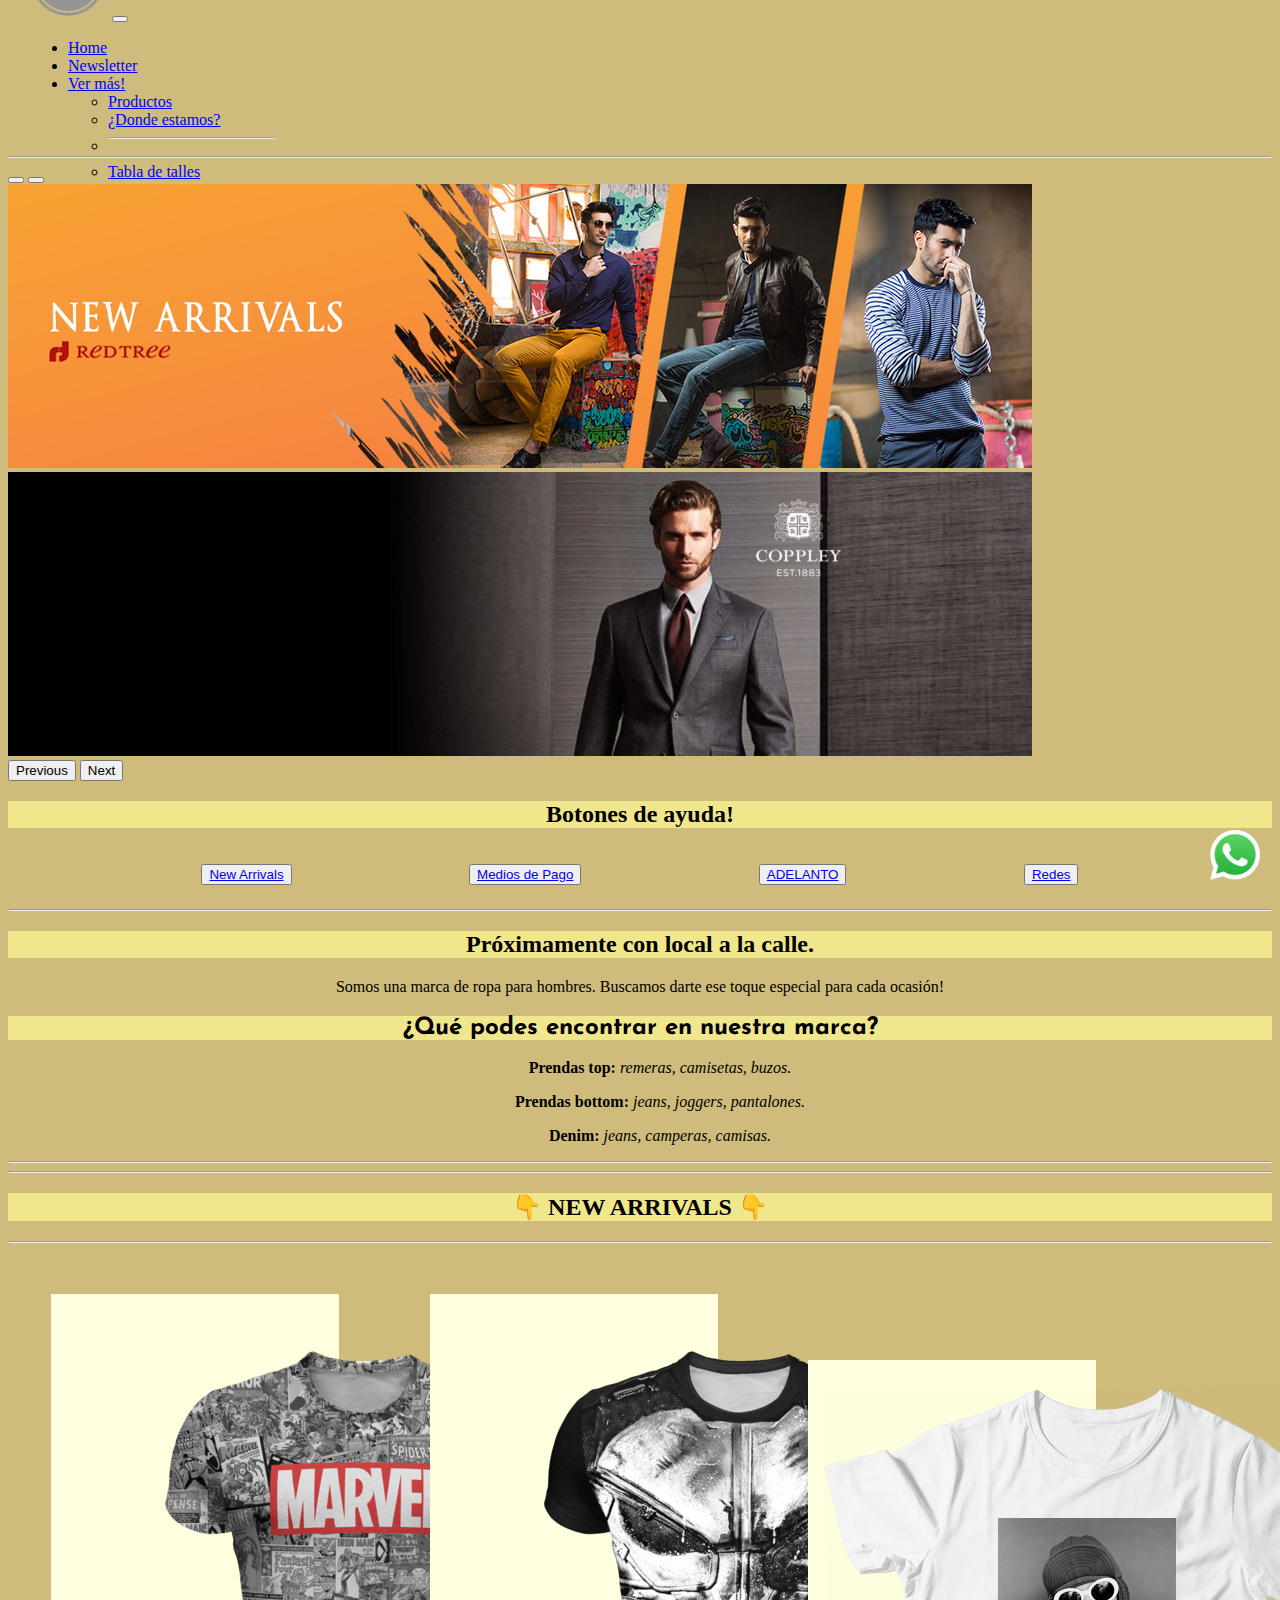
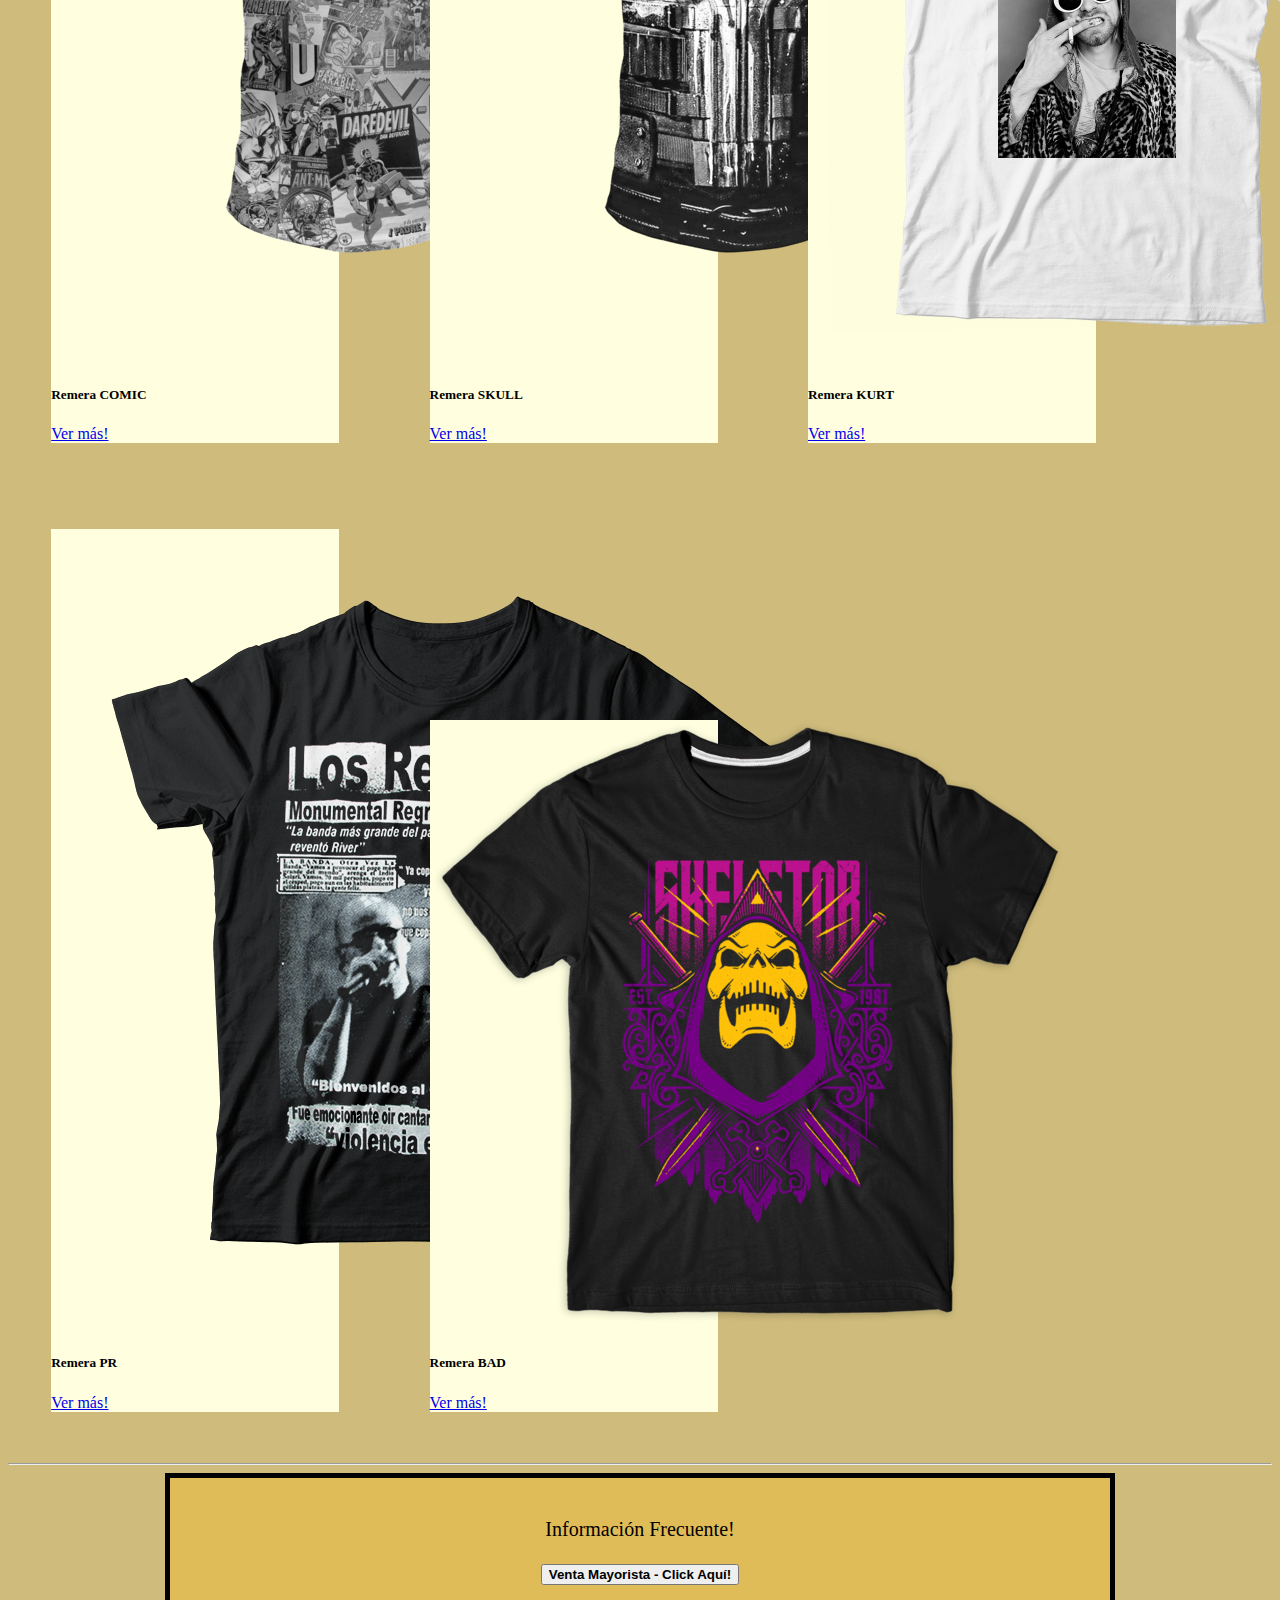
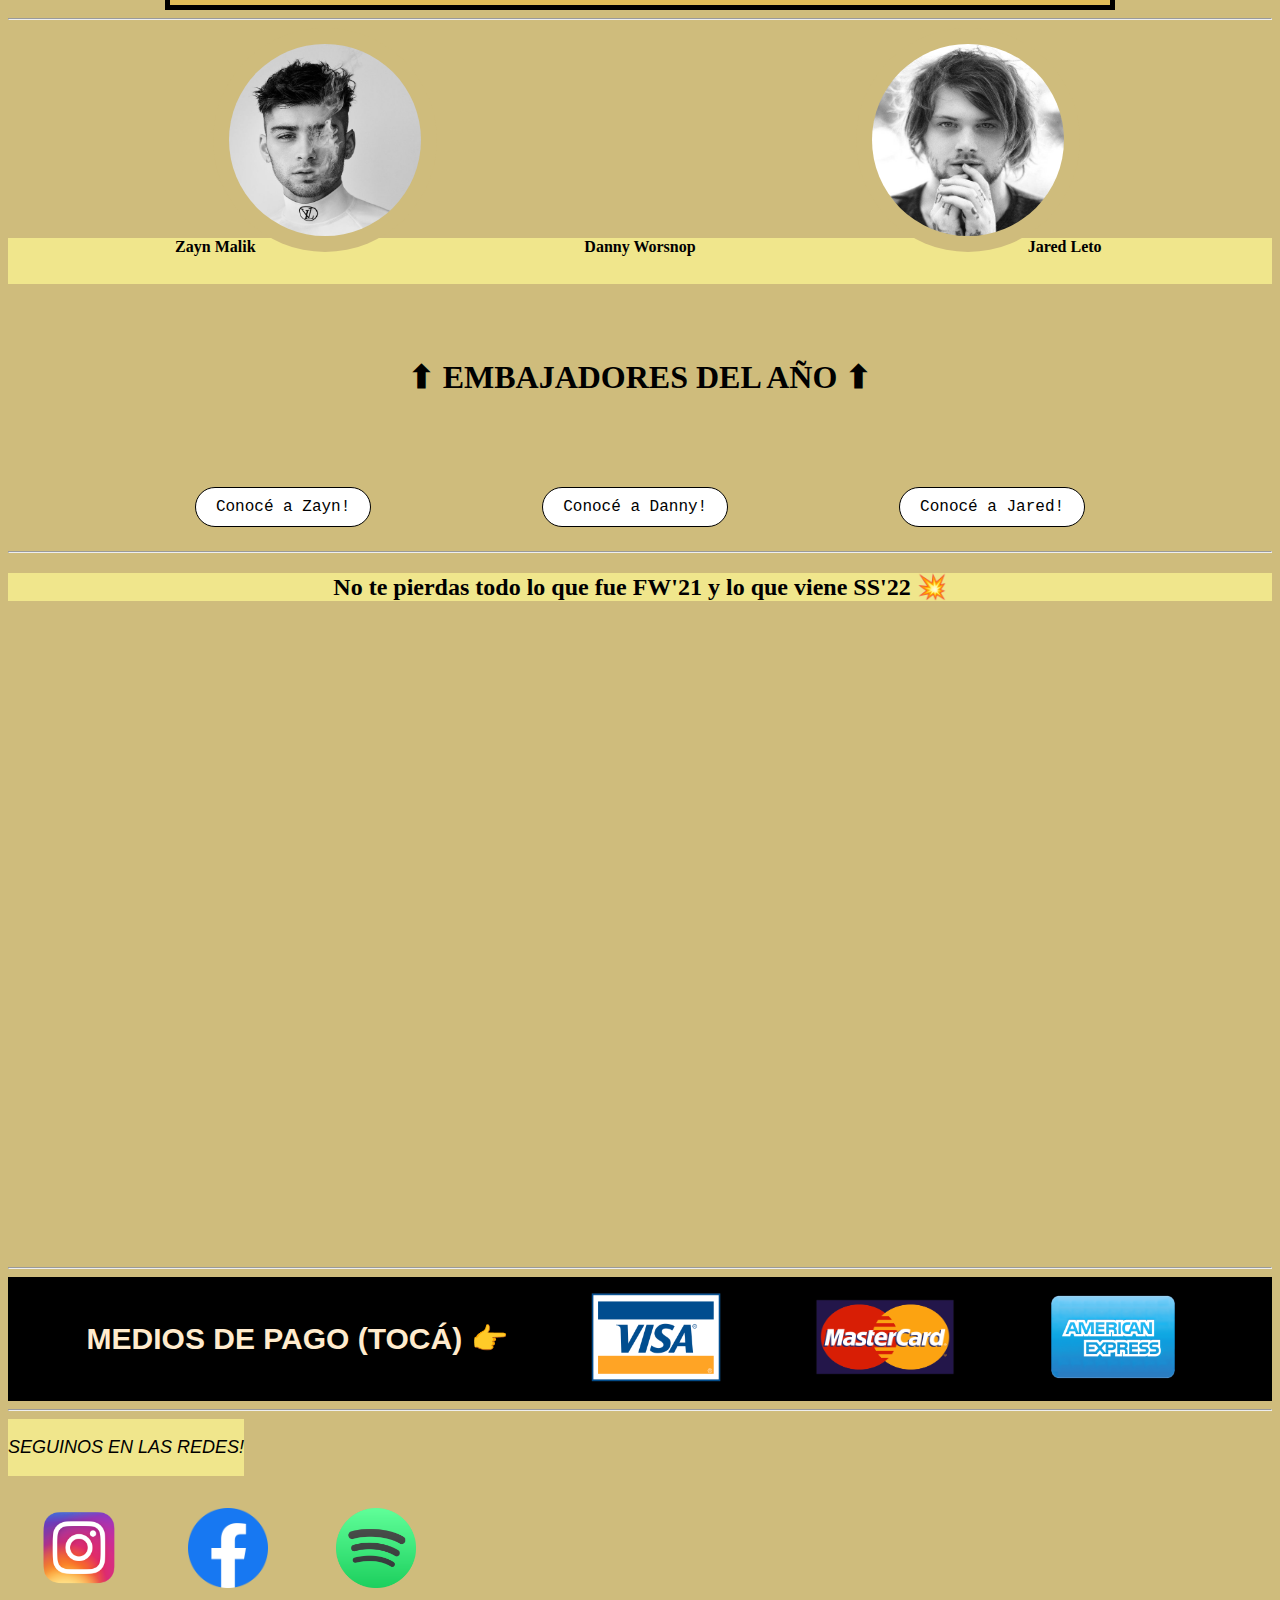
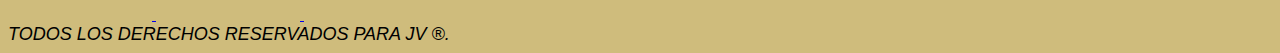
<file: index.html>
<!DOCTYPE html> <!-- declaro el doc HTML -->

<html lang="en"> <!-- etiqueta global de HTML. El atributo LANG define el lenguaje. -->

<head> <!-- Info para el navegador -->
    <meta charset="UTF-8"> <!-- Codifica los caracteres -->
    <meta http-equiv="X-UA-Compatible" content="IE=edge">
    <meta name="viewport" content="width=device-width, initial-scale=1.0"> <!-- responsive: diseño para pantallas -->
    <title>Proyecto Final: Nicolás Enriquez</title> <!-- nombre del documento (solapa) -->
    <!-- BOOTSRAP -->
    <link href="https://cdn.jsdelivr.net/npm/bootstrap@5.1.1/dist/css/bootstrap.min.css" rel="stylesheet" integrity="sha384-F3w7mX95PdgyTmZZMECAngseQB83DfGTowi0iMjiWaeVhAn4FJkqJByhZMI3AhiU" crossorigin="anonymous">    
    <!-- CSS -->
    <link rel="stylesheet" href="./style.css">
    <!-- SASS -->
    <link rel="stylesheet" href="../css/main.css">
    <!-- RESPONSIVE !-->
    <link rel="stylesheet" href="./responsive.css">
    <!-- Google Font -->
    <link rel="preconnect" href="https://fonts.googleapis.com">
    <link rel="preconnect" href="https://fonts.gstatic.com" crossorigin>
    <link href="https://fonts.googleapis.com/css2?family=Josefin+Sans:wght@600&display=swap" rel="stylesheet"> 
</head>

<header class="titulo">
    
  <!--------------- INICIO DE NAVBAR ---------------->
    <nav class="navbar navbar-expand-lg navbar-light bg-warning"> <!-- Se uitiliza nav para menu de navegacion principa -->
      <div class="container-fluid">
        <a class="navbar-brand" href="#"><img src="./images/jvlogo3.png" class="img-fluid" width="80px" height="80px" alt=""></a>
        <button class="navbar-toggler" type="button" data-bs-toggle="collapse" data-bs-target="#navbarSupportedContent" aria-controls="navbarSupportedContent" aria-expanded="false" aria-label="Toggle navigation">
          <span class="navbar-toggler-icon"></span>
        </button>
        <div class="collapse navbar-collapse" id="navbarSupportedContent">
          <ul class="navbar-nav me-auto mb-2 mb-lg-0">
            <li class="nav-item">
              <a class="nav-link active" aria-current="page" href="./index.html">Home</a>
            </li>
            <li class="nav-item">
              <a class="nav-link" href="./newsletter.html">Newsletter</a>
            </li>
            <li class="nav-item dropdown">
              <a class="nav-link dropdown-toggle" href="#" id="navbarDropdown" role="button" data-bs-toggle="dropdown" aria-expanded="false">
                Ver más!
              </a>
              <ul class="dropdown-menu" aria-labelledby="navbarDropdown">
                <li><a class="dropdown-item" href="./productos.html">Productos</a></li>
                <li><a class="dropdown-item" href="./dondeestamos.html">¿Donde estamos?</a></li>
                <li><hr class="dropdown-divider"></li>
                <li><a class="dropdown-item" href="./tabladetalles.html">Tabla de talles</a></li>
              </ul>
            </li>
          </ul>
          <form class="d-flex">
            <input class="form-control me-2" type="search" placeholder="Search" aria-label="Search">
            <button class="btn btn-outline-dark" type="submit">Search</button>
          </form>
        </div>
      </div>
    </nav>
    <!--------------- FIN DE NAVBAR ---------------->
</header>

<body class="cuerpo"> <!-- Es el cuerpo. Todo lo que mostramos en pantalla -->

    <hr>
    <!--------------- INICIO CARROUSEL ---------------->

    <div id="carouselExampleIndicators" class="carousel slide" data-bs-ride="carousel">
      <div class="carousel-indicators">
        <button type="button" data-bs-target="#carouselExampleIndicators" data-bs-slide-to="0" class="active" aria-current="true" aria-label="Slide 1"></button>
        <button type="button" data-bs-target="#carouselExampleIndicators" data-bs-slide-to="1" aria-label="Slide 2"></button>
        
      </div>
      <div class="carousel-inner">
        <div class="carousel-item active">
          <img src="./images/mens1.jpg" class="d-block w-100" alt="...">
        </div>
        <div class="carousel-item">
          <img src="./images/mens2.jpg" class="d-block w-100" alt="...">
        </div>  
      </div>
      <button class="carousel-control-prev" type="button" data-bs-target="#carouselExampleIndicators" data-bs-slide="prev">
        <span class="carousel-control-prev-icon" aria-hidden="true"></span>
        <span class="visually-hidden">Previous</span>
      </button>
      <button class="carousel-control-next" type="button" data-bs-target="#carouselExampleIndicators" data-bs-slide="next">
        <span class="carousel-control-next-icon" aria-hidden="true"></span>
        <span class="visually-hidden">Next</span>
      </button>
    </div>

    <!--------------- FIN CARROUSEL ---------------->

    <!--------------- INFO / BLOQUES DE PARRAFOS  ---------------->
    <section class="info">
    <h2>Botones de ayuda!</h2>
    <div class="botonesAyuda" id="botonesAyuda">
      <button type="button" class="btn btn-light"><a href="#newArrivals">  New Arrivals</a></button>
      <button type="button" class="btn btn-light"><a href="#mediosPago">Medios de Pago</a></button>
      <button type="button" class="btn btn-light"><a href="#adelanto">ADELANTO</a></button>
      <button type="button" class="btn btn-light"><a href="#redes">Redes</a></button>
    </div>
    </section>
  
    <hr>
    
    <section class="info3">
      <h2>Próximamente con local a la calle.</h2>
      <p>Somos una marca de ropa para hombres. Buscamos darte ese toque especial para cada ocasión!</p>
      </section>
    
    <div class="info2">
    <h2>¿Qué podes encontrar en nuestra marca?</h2>
        <ul>
    <li><p><strong>Prendas top:</strong> <em>remeras, camisetas, buzos.</em></p></li>
    <li><p><strong>Prendas bottom:</strong> <em>jeans, joggers, pantalones.</em></p></li>
    <li><p><strong>Denim:</strong> <em>jeans, camperas, camisas.</em></p></li>
        </ul>
    </div>

    <hr>

    <!--------------- FIN INFO / BLOQUES DE PARRAFOS ---------------->

    <hr>

        <!--------------- INICIO NEW ARRIVALS ---------------->
        <section class="preview" id="newArrivals">
          <h2>👇 NEW ARRIVALS 👇</h2>
          </section>
      
      <hr>
  
      <div class="card" style="width: 18rem;">
          <img src="./images/remeradest1.png" class="card-img-top" alt="...">
          <div class="card-body">
            <h5 class="card-title">Remera COMIC</h5>
            <p class="card-text"></p>
            <a href="./productos.html" class="btn btn-primary">Ver más!</a>
          </div>
        </div>
  
      <div class="card" style="width: 18rem;">
        <img src="./images/remeradest2.png" class="card-img-top" alt="...">
        <div class="card-body">
          <h5 class="card-title">Remera SKULL</h5>
          <p class="card-text"></p>
          <a href="./productos.html" class="btn btn-primary">Ver más!</a>
        </div>
      </div>
  
      <div class="card" style="width: 18rem;">
          <img src="./images/remeradest5.png" class="card-img-top" alt="...">
          <div class="card-body">
            <h5 class="card-title">Remera KURT</h5>
            <p class="card-text"></p>
            <a href="./productos.html" class="btn btn-primary">Ver más!</a>
          </div>
        </div>
  
      <div class="card" style="width: 18rem;">
        <img src="./images/remera dest3.png" class="card-img-top" alt="...">
        <div class="card-body">
          <h5 class="card-title">Remera PR</h5>
          <p class="card-text"></p>
          <a href="./productos.html" class="btn btn-primary">Ver más!</a>
        </div>
      </div>
  
      <div class="card" style="width: 18rem;">
          <img src="./images/remera dest4.png" class="card-img-top" alt="...">
          <div class="card-body">
            <h5 class="card-title">Remera BAD</h5>
            <p class="card-text"></p>
            <a href="./productos.html" class="btn btn-primary">Ver más!</a>
          </div>
        </div>
      
      <hr>
      <!--------------- FIN NEW ARRIVALS ---------------->
    
    <!--------------- INICIO MAYORISTA ---------------->
    <div class="boxModel"> 
        <p>Información Frecuente!</p>
        <button class="botonMayorista" id="infoMayorista"><strong>Venta Mayorista - Click Aquí!</strong></button>
    </div>

    <!--------------- FIN MAYORISTA ---------------->

    <hr>

    <div class="grid-container">
        <div class="grid-item"><img src="./images/zayn.jpg"></div>
        <div class="grid-item"><img src="./images/danny.jpg"></div>
        <div class="grid-item"><img src="./images/jared.jpg"></div>
    </div>

    <div class="grid-container2">
        <div class="grid-item"><strong>Zayn Malik</strong></div>
        <div class="grid-item"><strong>Danny Worsnop</strong></div>
        <div class="grid-item"><strong>Jared Leto</strong></div>
    </div>

    <h4>⬆ EMBAJADORES DEL AÑO ⬆</h4>

    <div class="botonesEmbajadores" id="botonesEmbajadores">
      <a class="btn-zayn" href="https://es.wikipedia.org/wiki/Zayn_Malik" target="_blank"> Conocé a Zayn!</a>
      <a class="btn-danny" href="https://es.wikipedia.org/wiki/Danny_Worsnop" target="_blank"> Conocé a Danny!</a>
      <a class="btn-jared" href="https://es.wikipedia.org/wiki/Jared_Leto" target="_blank"> Conocé a Jared!</a>
    </div>

    <hr>

    <!--------------- INICIO VIDEOS + MEDIOS DE PAGO ---------------->

   <section class="adelanto" id="adelanto"> 
    <h2>No te pierdas todo lo que fue FW'21 y lo que viene SS'22 💥</h2>
    <iframe width="560" height="315" src="https://www.youtube.com/embed/6PTWXlVQqHo" title="YouTube video player" frameborder="0" allow="accelerometer; autoplay; clipboard-write; encrypted-media; gyroscope; picture-in-picture" allowfullscreen></iframe>
    <iframe width="560" height="315" src="https://www.youtube.com/embed/DHUo-X86NCk" title="YouTube video player" frameborder="0" allow="accelerometer; autoplay; clipboard-write; encrypted-media; gyroscope; picture-in-picture" allowfullscreen></iframe>
   </section>

   <hr>

   <div class="flex-conteiner" id="mediosPago">
       <h3 class="infoPagos">MEDIOS DE PAGO (Tocá) 👉</h3>
       <div class="box"><a href="https://www.visa.com.ar/contactar-a-visa.html"><img class="visa" src="./images/visa.png"></a></div>
       <div class="box"><a href="https://www.masterconsultas.com.ar/"><img class="master" src="./images/mastercard.png"></a></div>
       <div class="box"><a href="https://www.americanexpress.com/es-ar/"><img class="amex" src="./images/amex.png"></a></div>
   </div>

   <hr>

   <!--------------- FIN VIDEOS + MEDIOS DE PAGO ---------------->

   <!--------------- INICIO REDES ---------------->

   <section class="redes">
       <p>Seguinos en las redes!</p>
   </section>

   <div class="botonesRedes" id="redes">
        <a href="https://www.instagram.com/" target="_blank">
        <img src="./images/instagram.png">
        </a>
        <a href="https://www.facebook.com/" target="_blank">
        <img src="./images/facebook.png">
        </a>
        <a href="https://open.spotify.com/playlist/0JPuaHlRcSu1BRoO1nbeiU?si=490abf0be32f423b" target="_blank">
        <img src="./images/spotify.png">
        </a>
   </div>
  
   <!--------------- FIN REDES ---------------->

   <!--------------- INICIO WHATSAPP ---------------->

   <div class="botonWpp">
        <a href="https://api.whatsapp.com/send?phone=Tu-n%C3%B9mero-aqu%C3%AD" target="_blank">
        <img src="./images/whastsapp.png">
        </a>
   </div>

   <!--------------- FIN WHATSAPP ---------------->

   <!--------------- INICIO FOOTER ---------------->

   <footer class="pieDePagina">
       Todos los derechos reservados para JV ®.
   </footer>

   <!--------------- FIN FOOTER ---------------->

   <!--BOOTSTRAP-->
   <script src="https://cdn.jsdelivr.net/npm/bootstrap@5.1.1/dist/js/bootstrap.bundle.min.js" integrity="sha384-/bQdsTh/da6pkI1MST/rWKFNjaCP5gBSY4sEBT38Q/9RBh9AH40zEOg7Hlq2THRZ" crossorigin="anonymous"></script>
   <!--BOOTSTRAP-->
   <script src="jquery-3.6.0.min.js"></script>
   <!--BOOTSTRAP-->
   <script src="codigo.js"></script>
</body>
</html>
</file>
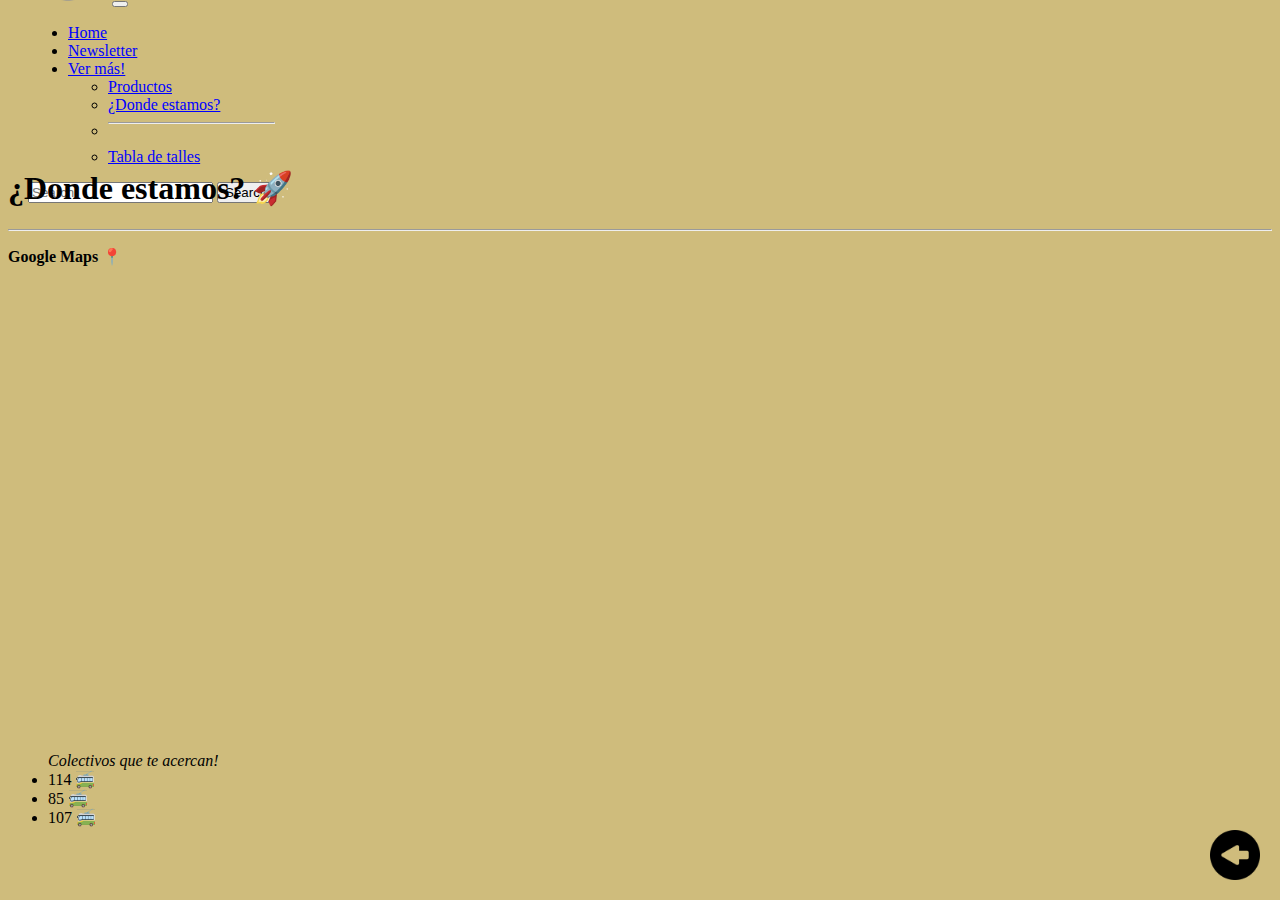
<file: dondeestamos.html>
<!DOCTYPE html>
<html lang="en">
<head>
    <meta charset="UTF-8">
    <meta http-equiv="X-UA-Compatible" content="IE=edge">
    <meta name="viewport" content="width=device-width, initial-scale=1.0">
    <title>¿Donde estamos?</title>
    <!-- BOOTSRAP -->
    <link href="https://cdn.jsdelivr.net/npm/bootstrap@5.1.1/dist/css/bootstrap.min.css" rel="stylesheet" integrity="sha384-F3w7mX95PdgyTmZZMECAngseQB83DfGTowi0iMjiWaeVhAn4FJkqJByhZMI3AhiU" crossorigin="anonymous">    
    <link rel="stylesheet" href="./style.css">
    <link rel="stylesheet" href="./responsive.css">
</head>

<header class="titulo">
    <!--------------- INICIO DE NAVBAR ---------------->
   <div class="nuevoMenu">
    <nav class="navbar navbar-expand-lg navbar-light bg-warning"> <!-- Se uitiliza nav para menu de navegacion principa -->
        <div class="container-fluid">
          <a class="navbar-brand" href="#"><img src="./images/jvlogo3.png" class="img-fluid" width="80px" height="80px" alt=""></a>
          <button class="navbar-toggler" type="button" data-bs-toggle="collapse" data-bs-target="#navbarSupportedContent" aria-controls="navbarSupportedContent" aria-expanded="false" aria-label="Toggle navigation">
            <span class="navbar-toggler-icon"></span>
          </button>
          <div class="collapse navbar-collapse" id="navbarSupportedContent">
            <ul class="navbar-nav me-auto mb-2 mb-lg-0">
              <li class="nav-item">
                <a class="nav-link active" aria-current="page" href="./index.html">Home</a>
              </li>
              <li class="nav-item">
                <a class="nav-link" href="./newsletter.html">Newsletter</a>
              </li>
              <li class="nav-item dropdown">
                <a class="nav-link dropdown-toggle" href="#" id="navbarDropdown" role="button" data-bs-toggle="dropdown" aria-expanded="false">
                  Ver más!
                </a>
                <ul class="dropdown-menu" aria-labelledby="navbarDropdown">
                  <li><a class="dropdown-item" href="./productos.html">Productos</a></li>
                  <li><a class="dropdown-item" href="./dondeestamos.html">¿Donde estamos?</a></li>
                  <li><hr class="dropdown-divider"></li>
                  <li><a class="dropdown-item" href="./tabladetalles.html">Tabla de talles</a></li>
                </ul>
              </li>
            </ul>
            <form class="d-flex">
              <input class="form-control me-2" type="search" placeholder="Search" aria-label="Search">
              <button class="btn btn-outline-dark" type="submit">Search</button>
            </form>
          </div>
        </div>
      </nav>
   </div>
      <!--------------- FIN DE NAVBAR ---------------->
</header>

<body class="cuerpoDonde">
    <section>
    <h1>¿Donde estamos? 🚀</h1>
    </section>

    <hr>

    <p><strong>Google Maps 📍</strong></p>
    <iframe src="https://www.google.com/maps/embed?pb=!1m18!1m12!1m3!1d3284.236869037557!2d-58.51401618477052!3d-34.598171380460926!2m3!1f0!2f0!3f0!3m2!1i1024!2i768!4f13.1!3m3!1m2!1s0x95bcb7cba66b809b%3A0xbeceba8a015610e0!2sBah%C3%ADa%20Blanca%204193%2C%20C1419%20BAK%2C%20Buenos%20Aires!5e0!3m2!1ses-419!2sar!4v1629083699500!5m2!1ses-419!2sar" width="600" height="450" style="border:0;" allowfullscreen="" loading="lazy"></iframe>

<div>
    <ul><em>Colectivos que te acercan!</em>
        <li>114 🚎</li>
        <li>85 🚎</li>
        <li>107 🚎</li>
    </ul>
</div>

<div class="botonAtras">
    <a href="./index.html">
    <img src="./images/atras.png">
    </a>
</div>

</body>
</html>
</file>
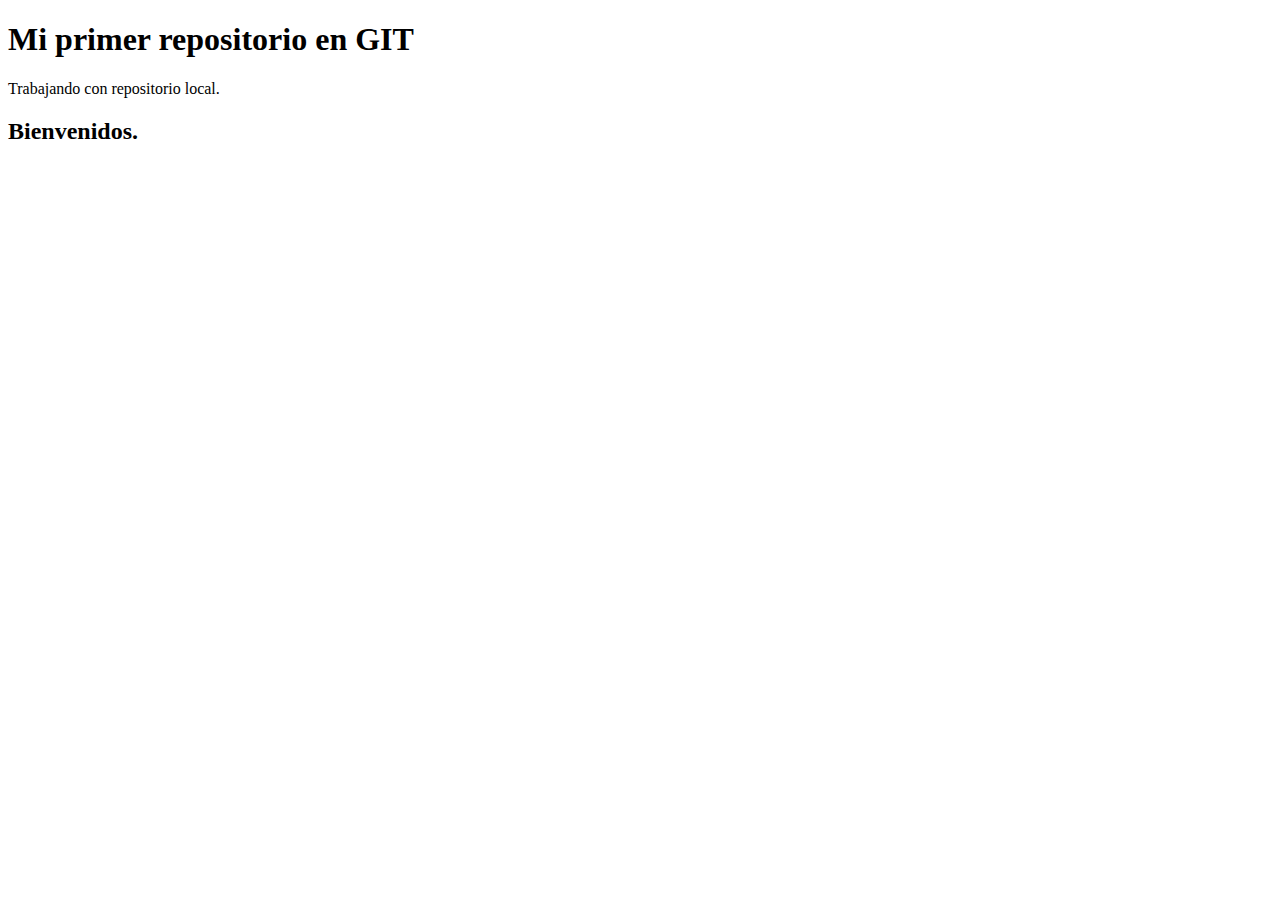
<file: index2.html>
<!DOCTYPE html>
<html lang="en">
<head>
    <meta charset="UTF-8">
    <meta http-equiv="X-UA-Compatible" content="IE=edge">
    <meta name="viewport" content="width=device-width, initial-scale=1.0">
    <title>GIT</title>
</head>
<body>


    <h1>Mi primer repositorio en GIT</h1>
    <p>Trabajando con repositorio local.</p>

    <h2>Bienvenidos.</h2>
    
</body>
</html>
</file>
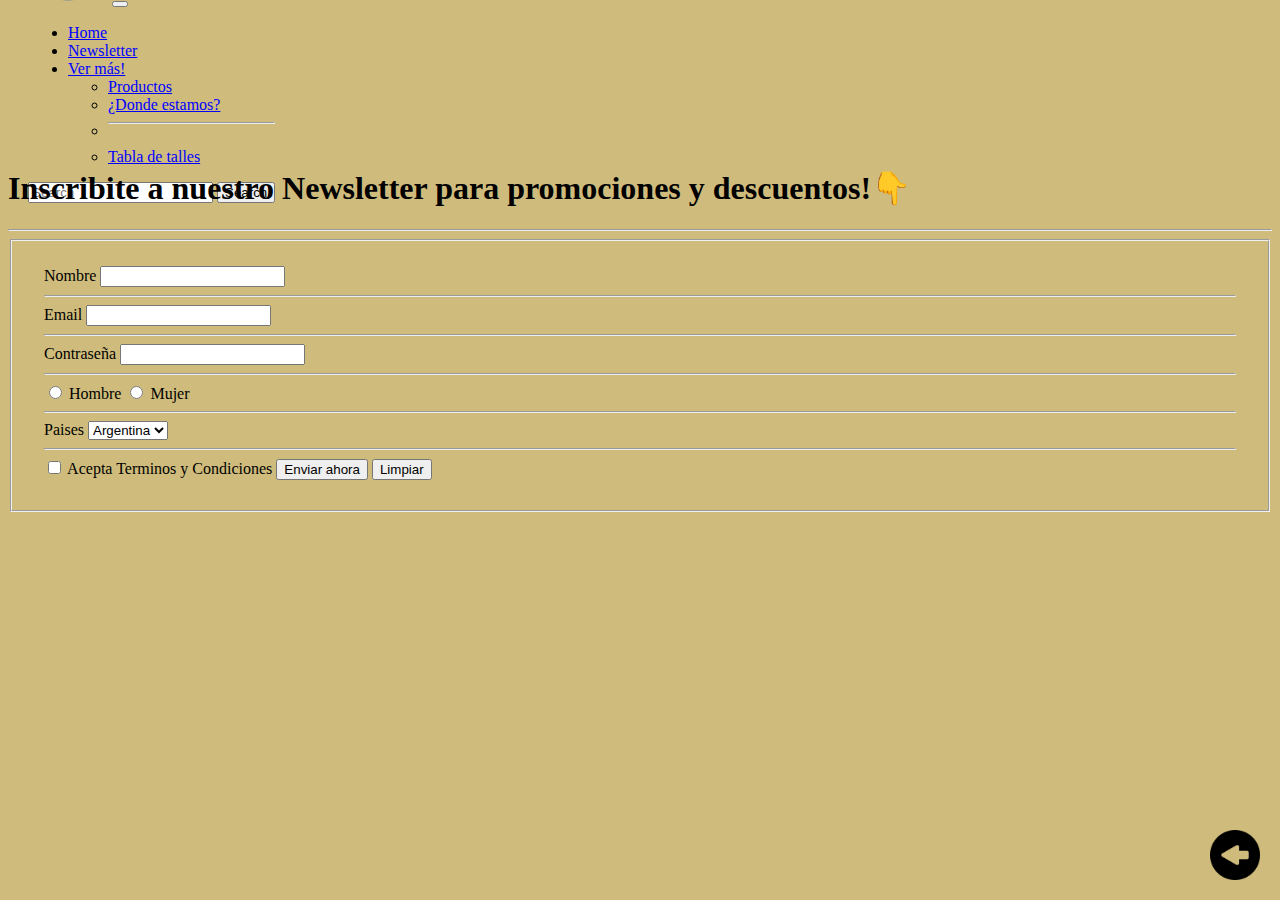
<file: newsletter.html>
<!DOCTYPE html>
<html lang="en">
<head>
    <meta charset="UTF-8">
    <meta http-equiv="X-UA-Compatible" content="IE=edge">
    <meta name="viewport" content="width=device-width, initial-scale=1.0">
    <title>Formulario de Inscripcion al Newsletter</title>
    <!-- BOOTSRAP -->
    <link href="https://cdn.jsdelivr.net/npm/bootstrap@5.1.1/dist/css/bootstrap.min.css" rel="stylesheet" integrity="sha384-F3w7mX95PdgyTmZZMECAngseQB83DfGTowi0iMjiWaeVhAn4FJkqJByhZMI3AhiU" crossorigin="anonymous">    
    <link rel="stylesheet" href="./style.css">
    <link rel="stylesheet" href="./responsive.css">
</head>

<header class="titulo">
    <!-- <main>
        <h1 class="bg-image"></h1>
    </main> -->

    <!--------------- INICIO DE NAVBAR ---------------->
   <div class="nuevoMenu">
    <nav class="navbar navbar-expand-lg navbar-light bg-warning"> <!-- Se uitiliza nav para menu de navegacion principa -->
        <div class="container-fluid">
          <a class="navbar-brand" href="#"><img src="./images/jvlogo3.png" class="img-fluid" width="80px" height="80px" alt=""></a>
          <button class="navbar-toggler" type="button" data-bs-toggle="collapse" data-bs-target="#navbarSupportedContent" aria-controls="navbarSupportedContent" aria-expanded="false" aria-label="Toggle navigation">
            <span class="navbar-toggler-icon"></span>
          </button>
          <div class="collapse navbar-collapse" id="navbarSupportedContent">
            <ul class="navbar-nav me-auto mb-2 mb-lg-0">
              <li class="nav-item">
                <a class="nav-link active" aria-current="page" href="./index.html">Home</a>
              </li>
              <li class="nav-item">
                <a class="nav-link" href="./newsletter.html">Newsletter</a>
              </li>
              <li class="nav-item dropdown">
                <a class="nav-link dropdown-toggle" href="#" id="navbarDropdown" role="button" data-bs-toggle="dropdown" aria-expanded="false">
                  Ver más!
                </a>
                <ul class="dropdown-menu" aria-labelledby="navbarDropdown">
                  <li><a class="dropdown-item" href="./productos.html">Productos</a></li>
                  <li><a class="dropdown-item" href="./dondeestamos.html">¿Donde estamos?</a></li>
                  <li><hr class="dropdown-divider"></li>
                  <li><a class="dropdown-item" href="./tabladetalles.html">Tabla de talles</a></li>
                </ul>
              </li>
            </ul>
            <form class="d-flex">
              <input class="form-control me-2" type="search" placeholder="Search" aria-label="Search">
              <button class="btn btn-outline-dark" type="submit">Search</button>
            </form>
          </div>
        </div>
      </nav>
   </div>
      <!--------------- FIN DE NAVBAR ---------------->
</header>

<body class="cuerpoNews">
    <section>
    <h1>Inscribite a nuestro Newsletter para promociones y descuentos!👇</h1>
    <hr>
    </section>

    <fieldset>
    <form class="formulario" action="enviar.php" method="GET">
        
        <label for="Nombre">Nombre</label>
        <input type="text" id="Nombre"> <!-- Tipo text -->
        <hr>
        <label for="email">Email</label>
        <input type="text" id="Email" required> <!-- Tipo email -->
        <hr>
        <label for="pass">Contraseña</label>
        <input type="password" name="" id="pass"> <!-- Tipo password -->
        <hr>

        <input type="radio" name="sexo"> Hombre <input type="radio" name="sexo" id=""> Mujer
        <hr>
            
        <label for="paises">Paises</label>
        <select name="paises" id="paises">
            <option value="arg" selected>Argentina</option>
            <option value="chi">Chile</option>
            <option value="per">Peru</option>
            <option value="uru">Uruguay</option>
            <option value="bra">Brasil</option>
        </select>
        <hr>
        <input type="checkbox" name="acepta" id="acepta"> Acepta Terminos y Condiciones 
        <input type="submit" value="Enviar ahora">
        <input type="reset" value="Limpiar">
        </form>
    </fieldset>    
    </form>

    <div class="botonAtras">
        <a href="./index.html">
        <img src="./images/atras.png">
        </a>
    </div>

</body>
</html>
</file>
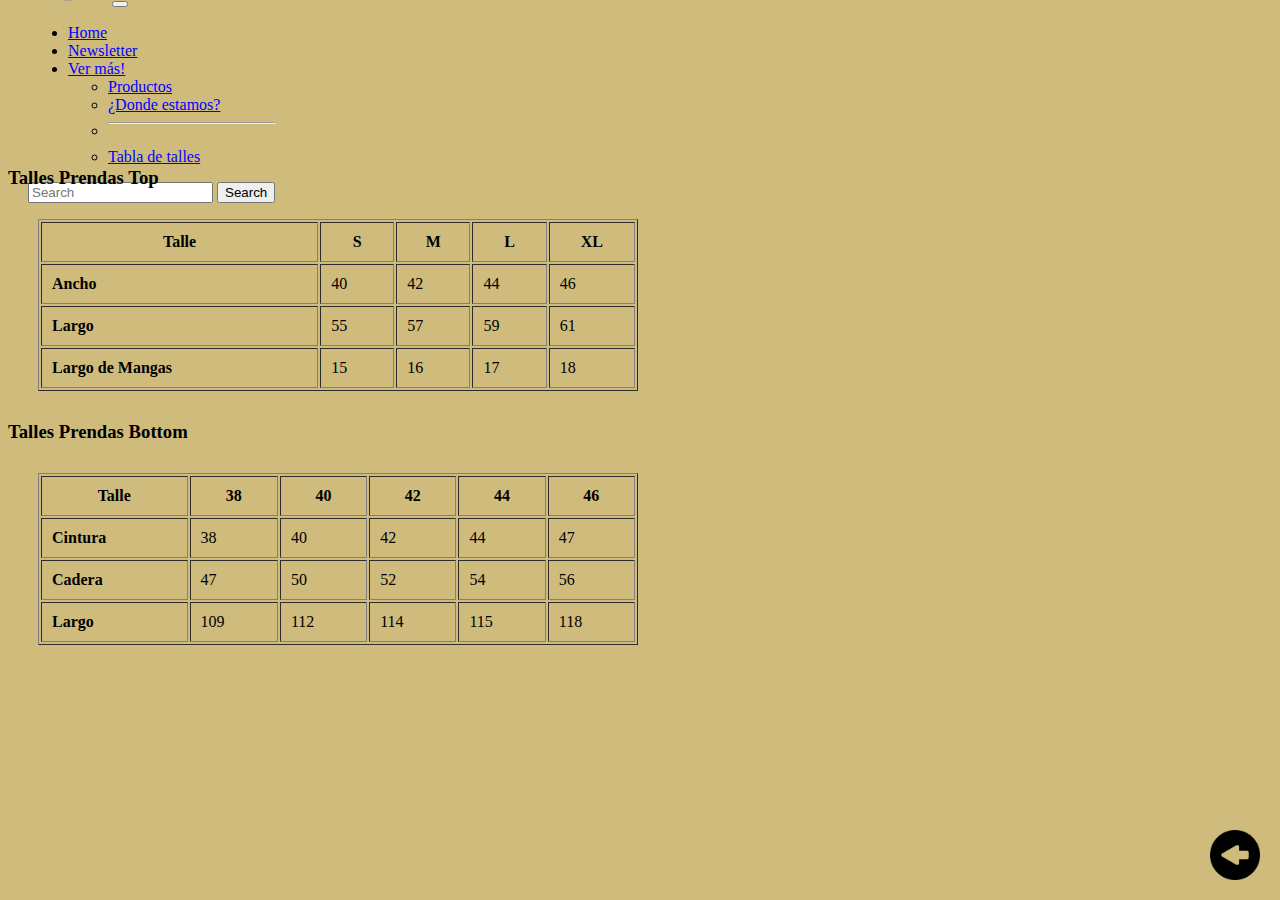
<file: tabladetalles.html>
<!DOCTYPE html>
<html lang="en">
<head>
    <meta charset="UTF-8">
    <meta http-equiv="X-UA-Compatible" content="IE=edge">
    <meta name="viewport" content="width=device-width, initial-scale=1.0">
    <title>Tabla de talles</title>
    <!-- BOOTSRAP -->
    <link href="https://cdn.jsdelivr.net/npm/bootstrap@5.1.1/dist/css/bootstrap.min.css" rel="stylesheet" integrity="sha384-F3w7mX95PdgyTmZZMECAngseQB83DfGTowi0iMjiWaeVhAn4FJkqJByhZMI3AhiU" crossorigin="anonymous">    
    <link rel="stylesheet" href="./style.css">
    <link rel="stylesheet" href="./responsive.css">
</head>

<header class="titulo">
    <!--------------- INICIO DE NAVBAR ---------------->
   <div class="nuevoMenu">
    <nav class="navbar navbar-expand-lg navbar-light bg-warning"> <!-- Se uitiliza nav para menu de navegacion principa -->
        <div class="container-fluid">
          <a class="navbar-brand" href="#"><img src="./images/jvlogo3.png" class="img-fluid" width="80px" height="80px" alt=""></a>
          <button class="navbar-toggler" type="button" data-bs-toggle="collapse" data-bs-target="#navbarSupportedContent" aria-controls="navbarSupportedContent" aria-expanded="false" aria-label="Toggle navigation">
            <span class="navbar-toggler-icon"></span>
          </button>
          <div class="collapse navbar-collapse" id="navbarSupportedContent">
            <ul class="navbar-nav me-auto mb-2 mb-lg-0">
              <li class="nav-item">
                <a class="nav-link active" aria-current="page" href="./index.html">Home</a>
              </li>
              <li class="nav-item">
                <a class="nav-link" href="./newsletter.html">Newsletter</a>
              </li>
              <li class="nav-item dropdown">
                <a class="nav-link dropdown-toggle" href="#" id="navbarDropdown" role="button" data-bs-toggle="dropdown" aria-expanded="false">
                  Ver más!
                </a>
                <ul class="dropdown-menu" aria-labelledby="navbarDropdown">
                  <li><a class="dropdown-item" href="./productos.html">Productos</a></li>
                  <li><a class="dropdown-item" href="./dondeestamos.html">¿Donde estamos?</a></li>
                  <li><hr class="dropdown-divider"></li>
                  <li><a class="dropdown-item" href="./tabladetalles.html">Tabla de talles</a></li>
                </ul>
              </li>
            </ul>
            <form class="d-flex">
              <input class="form-control me-2" type="search" placeholder="Search" aria-label="Search">
              <button class="btn btn-outline-dark" type="submit">Search</button>
            </form>
          </div>
        </div>
      </nav>
   </div>
      <!--------------- FIN DE NAVBAR ---------------->
</header>

<body class="cuerpoTabla">
    <section>
        <h3>Talles Prendas Top</h3>
        <table border="1" width=600 cellpadding="10" class="tablaTabla">
            <tr>
                <th>Talle</th>
                <th>S</th>
                <th>M</th>
                <th>L</th>
                <th>XL</th>
            </tr>
            <tr>
                <td><strong>Ancho</strong></td>
                <td>40</td>
                <td>42</td>
                <td>44</td>
                <td>46</td>
            </tr>
            <tr>
                <td><strong>Largo</strong></td>
                <td>55</td>
                <td>57</td>
                <td>59</td>
                <td>61</td>
            </tr>
            <tr>
                <td><strong>Largo de Mangas</strong></td>
                <td>15</td>
                <td>16</td>
                <td>17</td>
                <td>18</td>
            </tr>
        </table>
    </section>

    <body class="cuerpoTabla">
        <section>
            <h3>Talles Prendas Bottom</h3>
            <table border="1" width=600 cellpadding="10" class="tablaTabla">
                <tr>
                    <th>Talle</th>
                    <th>38</th>
                    <th>40</th>
                    <th>42</th>
                    <th>44</th>
                    <th>46</th>                    
                </tr>
                <tr>
                    <td><strong>Cintura</strong></td>
                    <td>38</td>
                    <td>40</td>
                    <td>42</td>
                    <td>44</td>
                    <td>47</td>
                </tr>
                <tr>
                    <td><strong>Cadera</strong></td>
                    <td>47</td>
                    <td>50</td>
                    <td>52</td>
                    <td>54</td>
                    <td>56</td>
                </tr>
                <tr>
                    <td><strong>Largo</strong></td>
                    <td>109</td>
                    <td>112</td>
                    <td>114</td>
                    <td>115</td>
                    <td>118</td>
                </tr>
            </table>
        </section>    

    <div class="botonAtras">
        <a href="./index.html">
        <img src="./images/atras.png">
        </a>
    </div>
    
</body>
</html>
</file>
<file: style.css>
/*INDEX*/
body{
    background-color: cfbc7c;
}


header {
    display: flex;
    padding: 20px;
    align-items: center;
    justify-content: space-between;
    height: 100px;
    list-style: none;
}

header nav section ul {
    display: flex;
    list-style: none;
    text-transform: uppercase;
    font-style: normal;
    font-size: medium;
    font-family: Verdana, Geneva, Tahoma, sans-serif;
}

header nav section ul li a {
    display: flex;
    list-style: none;
    margin: 0px 10px; 
}

header nav section ul li a:hover{
    color: white;
}

header main h1 {
    background-color: khaki;;
}

div h2 {
    background-color: khaki;
}

/* COLORES
/*BACKGROUND*/

/*
section h1 {
    color: lightslategrey;
    background-color: khaki;
}

section h2 {
    background-color: khaki;
}

section h3 {
    background-color: green;
}

section h3 {
    background-color: khaki;
}
*/
h1.bg-image {
    height: 8rem;
    width: 20rem;
    background-image: url(./images/jvlogo3.png);
    background-color:#cfbc7c;
    background-size: center;
    background-position: center;
    background-repeat: no-repeat;
    padding: 1rem;
    margin: 1rem;
} */

/*MODIFICADORES*/

.adelanto {
    background-color: #eee5ba;
}

.pieDePagina {
    text-transform: uppercase;
    font-style: italic;
    font-size: large;
    font-family: 'Franklin Gothic Medium', 'Arial Narrow', Arial, sans-serif;
}

.redes {
    background-color: khaki;
    display: inline-flex;
    text-transform: uppercase;
    font-style: italic;
    font-size: large;
    font-family: 'Franklin Gothic Medium', 'Arial Narrow', Arial, sans-serif;
}

/*LIST-STYLE*/

.info {
    text-align: center;
}

.info2 {
    text-align: center;
}

.info2 ul {
    list-style: none;
    text-align: center;
}

.info3 {
    text-align: center;
}

.adelanto {
    text-align: center;
}

.adelanto iframe {
    padding: 0 45px 0 45px;
}

/*GOOGLE FONT*/
div h2 {
    font-family: 'Josefin Sans', sans-serif;
}

/*BOX MODEL*/
div.boxModel {
    width: 900px;
    height: auto;
    background-color: rgb(224, 188, 88);
    padding-top: 20px;
    padding-right: 20px;
    padding-bottom: 20px;
    padding-left: 20px;
    font-size: 20px;
    text-align: center;
    border: 5px solid black;
    margin: auto;
}

/*Menu*/

nav ul li a {
    list-style: none;
}

nav ul li a {
    color: blue
}

nav ul li a:hover{
    color: lightseagreen
}

.menuPrincipal {
    display:flex

}

/*CARRITO DE COMPRAS*/
/*CARRITO DE COMPRAS*/
/*CARRITO DE COMPRAS*/

/*PRODUCTOS IMG*/
.prendasTop img{
    width: 200px;
}

.prendasBottom img{
    width: 200px;
}

.prendasDenim img{
    width: 200px;
}



/*BOTONES*/

.boton {
    background-color: honeydew;
    transition-duration: 0.4s;
    border-radius: 8px;
    padding: 10px 10px;
    text-align: center;
    position: right;
}

.boton:hover {
    background-color: cornflowerblue;
    border: 2px solid black;
 
}

.botonWpp img {
    width: 50px;
    height: 50px;
    position: fixed;
    bottom: 20px;
    right: 20px;
    border: 5px;
}

.botonWpp img:hover {
    background-color: green;
    border-radius: 150%;
}

.botonesRedes img {
    width: 5rem;
    height: 5rem;
    padding: 1rem;
    margin: 1rem;
}

.botonAtras {
    width: 50px;
    height: 50px;
    position: fixed;
    bottom: 20px;
    right: 20px;
    border: 5px;
}

.botonAtras img {
    width: 50px;
    height: 50px;
}

.botonesAyuda {
    display: flex;
    justify-content: space-evenly;
    padding: 1rem;
}

.botonesAyuda a:hover {
    background-color: white;
    transition: 0,1s;
    color: black;
} 

/*PRODUCTOS*/

/*PRENDA TOP*/
.contenidoTop{
    border: 1px solid black;
    display: flex;
    flex-wrap: wrap;
    justify-content: space-evenly;
}

.prendasTop {
    padding: 2px 16px;
    margin: 15px;
    display: inline;
    inline-size: auto;
    box-shadow: 0 8px 16px 0 rgba(0,0,0,0.2);
    background-color: white;
    position: relative; 
}

/*PRENDAS BOTTOM*/
.contenidoBottom{
    border: 1px solid black;
    display: flex;
    flex-wrap: wrap;
    justify-content: space-evenly;
}

.prendasBottom {
    padding: 2px 16px;
    margin: 15px;
    display: inline;
    inline-size: auto;
    box-shadow: 0 8px 16px 0 rgba(0,0,0,0.2);
    background-color: white;
    position: relative; 
}

/*PRENDAS DENIM*/
.contenidoDenim{
    border: 1px solid black;
    display: flex;
    flex-wrap: wrap;
    justify-content: space-evenly;
}

.prendasDenim {
    padding: 2px 16px;
    margin: 15px;
    display: inline;
    inline-size: unset;
    box-shadow: 0 8px 16px 0 rgba(0,0,0,0.2);
    background-color: white;
    position: relative; 
}

/*FORMULARIO*/
.formulario {
    padding: 20px;
}

/*FLEXBOX*/

.flex-conteiner {
    background-color: black;
    padding: 10px;
    display: flex;
    flex-direction: row;
    flex-wrap: nowrap;
    align-items: center;
    justify-content: space-evenly;
}

.box {
    width: 300;
    height: 150;
    margin: 5px;
}

.visa {
    height: 90px;
    width: 150px;
}

.visa:hover {
    background-color: khaki;
}

.master {
    height: 90px;
    width: 150px;
}

.master:hover {
    background-color: khaki;
}

.amex {
    height: 90px;
    width: 150px;
}

.amex:hover {
    background-color: khaki;
}

.infoPagos {
    display: flex;
    text-transform: uppercase;
    font-style: normal;
    font-size: medium;
    font-family: Verdana, Geneva, Tahoma, sans-serif;
    font-size: 30px;
    color: blanchedalmond;
}

.grid-container {
    background-color: khaki;
    display: grid;
    grid-template-columns: 1fr 1fr 1fr;
    grid-template-rows: 100px auto 100px;
    gap: 5px 10px;
    width: 120rem;
    justify-items: center;
    align-items: stretch; 
}

.grid-item img {
    width: 12rem;
    height: 12rem;
    padding: 1rem;
    margin: 0,2rem;
    background-color: #cfbc7c;
    border-radius: 100%;
}

.grid-item img:hover {
    background-color: black;
    transition: 1s;
}

.grid-container2 {
    background-color: khaki;
    display: grid;
    grid-template-columns: 1fr 1fr 1fr;
    grid-template-rows: 12px 12px 12px;
    gap: 5px 10px;
    justify-items: center;
    align-items: inherit; 
}

h4 {
    font-size: 2rem;
    text-align: center;
    padding: 2rem;
}

/* CARRUSEL */

.card {
    background-color:lightgoldenrodyellow;
    display: inline-block;
    margin: 2.7rem;
}

.preview {
    text-align: center;
}

.botonesEmbajadores {
    display: flex;
    justify-content: space-evenly;
    padding: 1rem;
}

/* SCROLL */

html {
    scroll-behavior: smooth;
}

.cuerpoProductos {
    margin: 10px;
}

.nuevoMenu {
    margin-bottom: 30px;
    display: flex;
}

.tablaTabla {
    margin: 30px;
}
</file>
<file: css/main.css>
/* COLORES
/*BACKGROUND*/
section h1 {
  color: lightslategrey;
  background-color: khaki;
}

section h2 {
  background-color: khaki;
}

section h3 {
  background-color: green;
}

section h3 {
  background-color: khaki;
}

.btn-zayn {
  display: inline;
  padding: 10px 20px;
  border: 1px solid black;
  text-decoration: none;
  font-family: 'Courier New', Courier, monospace;
  font-weight: 300;
  border-radius: 30px;
  color: black;
  background: white;
}

.btn-zayn:hover {
  color: white;
  background-color: black;
}

.btn-danny {
  display: inline;
  padding: 10px 20px;
  border: 1px solid black;
  text-decoration: none;
  font-family: 'Courier New', Courier, monospace;
  font-weight: 300;
  border-radius: 30px;
  color: black;
  background: white;
}

.btn-danny:hover {
  color: white;
  background-color: black;
}

.btn-jared {
  display: inline;
  padding: 10px 20px;
  border: 1px solid black;
  text-decoration: none;
  font-family: 'Courier New', Courier, monospace;
  font-weight: 300;
  border-radius: 30px;
  color: black;
  background: white;
}

.btn-jared:hover {
  color: white;
  background-color: black;
}
/*# sourceMappingURL=main.css.map */
</file>
<file: responsive.css>
/* ---------------------- RESPONSIVE ---------------------- */

/* INDEX */

/* ---------------------- TELEFONOS ---------------------- */

@media screen and (min-width: 320px) {
    .cuerpo {
        background-color: #cfbc7c;
    }
}

@media screen and (max-width: 767px) {
    .cuerpo {
       background-color: #cfbc7c;
    }
}

@media screen and (min-width: 320px) {
    .grid-container {
        background-color: #cfbc7c;
    }
}

@media screen and (max-width: 767px) {
    .grid-container {
       background-color: #cfbc7c;
    }
}

@media screen and (min-width: 320px) {
    .card {
        background-color: lightyellow;
    }
}

@media screen and (max-width: 767px) {
    .card {
       background-color: lightyellow;
    }
}

@media screen and (min-width: 320px) {
    .botonesAyuda {
        background-color: auto;
    }
}

@media screen and (max-width: 767px) {
    .botonesAyuda {
       background-color: auto;
    }
}


/* ---------------------- TABLETS ---------------------- */

@media screen and (min-width: 768px) {
    .cuerpo {
        background-color: #cfbc7c;
    }
} 

@media screen and (min-width: 768px) {
    .big-image {
        background-color: #cfbc7c;
    }
} 

@media screen and (min-width: 768px) {
    .grid-container {
        background-color: #cfbc7c;
    }
}

@media screen and (min-width: 768px) {
    .card {
        background-color: lightyellow;
    }
}

@media screen and (min-width: 768px) {
    .botonesAyuda {
        background-color: auto;
    }
}

/* ---------------------- ESCRITORIOS ---------------------- */

@media screen and (min-width: 1024px) {
    .cuerpo {
        background-color: #cfbc7c;;
    }
} 

@media screen and (min-width: 1024px) {
    .grid-container {
        background-color: #cfbc7c;;
    }
} 

@media screen and (min-width: 1024px) {
    .card {
        background-color: lightyellow;
    }
}

@media screen and (min-width: 1024px) {
    .botonesAyuda {
        background-color: auto;
    }
}

/* ---------------------- RESPONSIVE ---------------------- */

/* PRODUCTOS */

/* ---------------------- TELEFONOS ---------------------- */

@media screen and (min-width: 320px) {
    .cuerpoProductos {
        background-color: #cfbc7c;
    }
}

@media screen and (max-width: 767px) {
    .cuerpoProductos {
       background-color: #cfbc7c;
    }
}

/* ---------------------- TABLETS ---------------------- */

@media screen and (min-width: 768px) {
    .cuerpoProductos {
        background-color: #cfbc7c;
    }
} 

/* ---------------------- ESCRITORIOS ---------------------- */

@media screen and (min-width: 1024px) {
    .cuerpoProductos {
        background-color: #cfbc7c;
    }
} 

/* ---------------------- RESPONSIVE ---------------------- */

/* NEWSLETTER */

/* ---------------------- TELEFONOS ---------------------- */

@media screen and (min-width: 320px) {
    .cuerpoNews {
        background-color: #cfbc7c;
    }
}

@media screen and (max-width: 767px) {
    .cuerpoNews {
       background-color: #cfbc7c;
    }
}

/* ---------------------- TABLETS ---------------------- */

@media screen and (min-width: 768px) {
    .cuerpoNews {
        background-color: #cfbc7c;
    }
} 

/* ---------------------- ESCRITORIOS ---------------------- */

@media screen and (min-width: 1024px) {
    .cuerpoNews {
        background-color: #cfbc7c;
    }
} 

/* ---------------------- RESPONSIVE ---------------------- */

/* DONDE ESTAMOS */

/* ---------------------- TELEFONOS ---------------------- */

@media screen and (min-width: 320px) {
    .cuerpoDonde {
        background-color: #cfbc7c;
    }
}

@media screen and (max-width: 767px) {
    .cuerpoDonde {
       background-color: #cfbc7c;
    }
}

/* ---------------------- TABLETS ---------------------- */

@media screen and (min-width: 768px) {
    .cuerpoDonde {
        background-color: #cfbc7c;
    }
} 

/* ---------------------- ESCRITORIOS ---------------------- */

@media screen and (min-width: 1024px) {
    .cuerpoDonde {
        background-color: #cfbc7c;
    }
} 

/* ---------------------- RESPONSIVE ---------------------- */

/* TABLA DE TALLES */

/* ---------------------- TELEFONOS ---------------------- */

@media screen and (min-width: 320px) {
    .cuerpoTabla {
        background-color: #cfbc7c;
    }


@media screen and (max-width: 767px) {
    .cuerpoTabla {
       background-color: #cfbc7c;
    }
}

/* ---------------------- TABLETS ---------------------- */

@media screen and (min-width: 768px) {
    .cuerpoTabla {
        background-color: #cfbc7c;
    }
} 

/* ---------------------- ESCRITORIOS ---------------------- */

@media screen and (min-width: 1024px) {
    .cuerpoTabla {
        background-color: #cfbc7c;
    }
}

}
</file>
